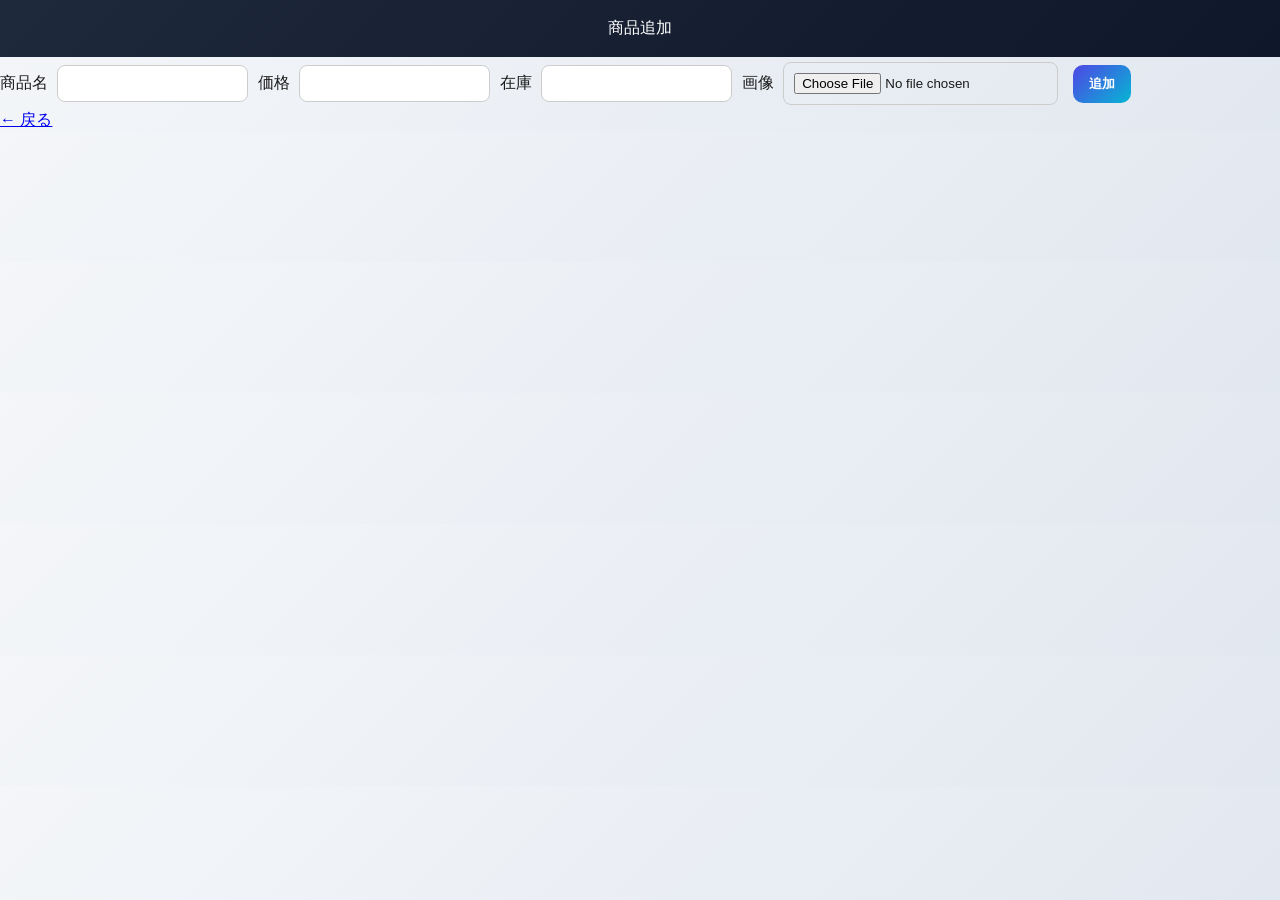
<file: templates/add.html>
<!DOCTYPE html>
<html lang="ja">
<head>
<meta charset="UTF-8">
<title>商品追加</title>

<link rel="stylesheet" href="/static/css/style.css">
</head>

<body>

<div class="header">
    商品追加
</div>

<div class="form-container">

<form method="POST" enctype="multipart/form-data">

    <label>商品名</label>
    <input type="text" name="name" required>

    <label>価格</label>
    <input type="number" name="price" required>

    <label>在庫</label>
    <input type="number" name="stock" required>

    <label>画像</label>
    <input type="file" name="image">

    <button type="submit" class="btn">追加</button>

</form>

<a href="/" class="back">← 戻る</a>

</div>

</body>
</html>
</file>
<file: static/css/style.css>
:root {
    --bg: #f4f6f9;
    --card: #ffffff;
    --text: #1a1a1a;
    --main: #4f46e5;
    --sub: #06b6d4;
}

.dark {
    --bg: #0f172a;
    --card: #1e293b;
    --text: #e2e8f0;
}

/* ===== 全体 ===== */
body {
    margin: 0;
    font-family: 'Segoe UI', sans-serif;
    background: linear-gradient(135deg, var(--bg), #e2e8f0);
    color: var(--text);
}

/* ===== ヘッダー ===== */
.header {
    background: linear-gradient(135deg, #1e293b, #0f172a);
    color: white;
    padding: 18px;
    text-align: center;
    position: sticky;
    top: 0;
    z-index: 10;
}

/* ログアウト */
.logout {
    position: absolute;
    right: 15px;
    top: 15px;
    text-decoration: none;
    color: white;
    background: rgba(255,255,255,0.1);
    padding: 6px 10px;
    border-radius: 8px;
    transition: 0.3s;
}

.logout:hover {
    background: rgba(255,255,255,0.2);
}

/* ===== コンテナ ===== */
.container {
    padding: 20px;
    max-width: 1200px;
    margin: auto;
}

/* ===== カード ===== */
.card {
    background: var(--card);
    border-radius: 18px;
    padding: 18px;
    margin-bottom: 20px;
    box-shadow: 0 10px 25px rgba(0,0,0,0.15);
    transition: 0.3s;
}

.card:hover {
    transform: translateY(-5px);
}

/* ===== ボタン ===== */
button, .btn {
    padding: 10px 16px;
    margin: 5px;
    border: none;
    border-radius: 10px;
    background: linear-gradient(135deg, var(--main), var(--sub));
    color: white;
    font-weight: bold;
    cursor: pointer;
    text-decoration: none;
    display: inline-block;
    transition: 0.3s;
}

button:hover, .btn:hover {
    transform: scale(1.05);
    opacity: 0.9;
}

/* 削除ボタン */
.delete {
    background: linear-gradient(135deg, #ef4444, #dc2626);
}

/* ===== 入力 ===== */
input, select {
    padding: 10px;
    margin: 5px;
    border-radius: 8px;
    border: 1px solid #ccc;
    outline: none;
}

.dark input, .dark select {
    background: #334155;
    color: white;
    border: none;
}

/* ===== テーブル ===== */
table {
    width: 100%;
    border-collapse: collapse;
    border-radius: 12px;
    overflow: hidden;
}

th {
    background: linear-gradient(135deg, #334155, #1e293b);
    color: white;
}

td, th {
    padding: 10px;
}

tr {
    transition: 0.2s;
}

tr:hover {
    background: rgba(79,70,229,0.1);
}

/* ===== グラフ ===== */
canvas {
    background: var(--card);
    border-radius: 12px;
    padding: 10px;
}

/* ===== スマホ ===== */
@media (max-width: 600px) {

    .container {
        padding: 10px;
    }

    button, .btn {
        width: 100%;
    }

    table, tr, td {
        display: block;
    }
}
</file>
